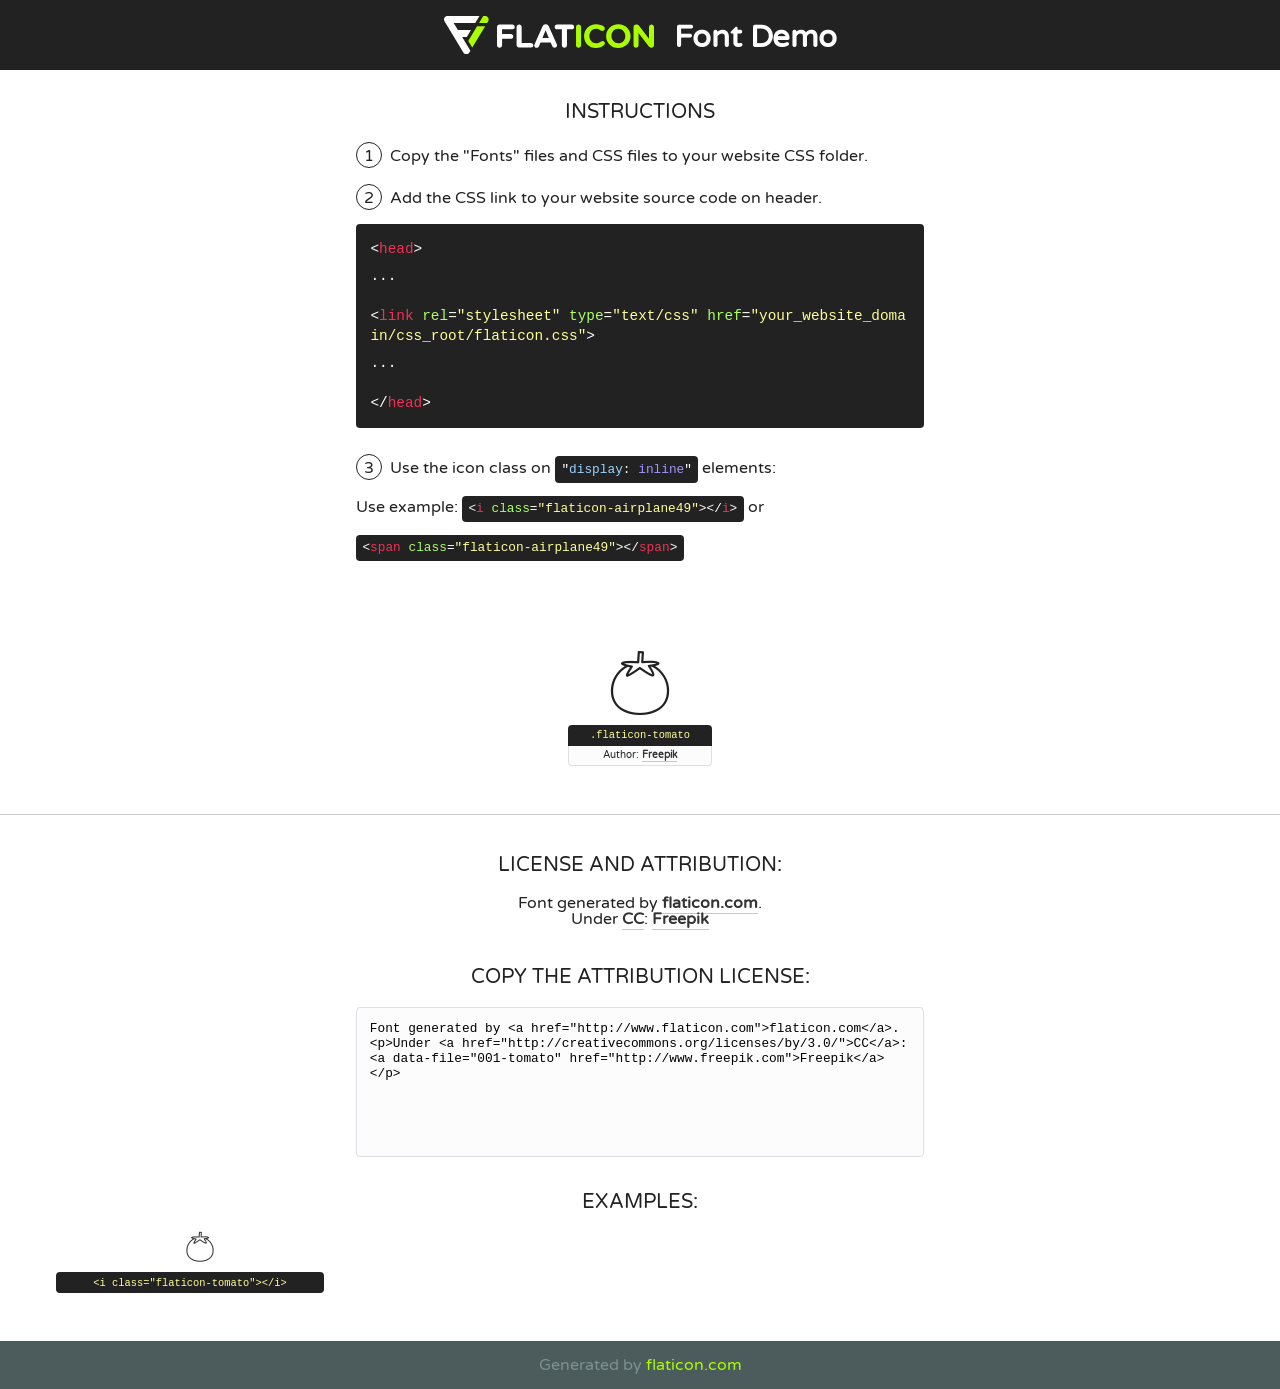
<file: flaticon.html>
<!DOCTYPE html>
<!--
  Flaticon icon font: Flaticon
  Creation date: 23/03/2018 08:26
-->
<html>
<!DOCTYPE html>
<html>

<head>
    <title>Flaticon WebFont</title>
    <link href="http://fonts.googleapis.com/css?family=Varela+Round" rel="stylesheet" type="text/css" />
    <link rel="stylesheet" type="text/css" href="flaticon.css">
    <meta charset="UTF-8">
    <style>
    html, body, div, span, applet, object, iframe,
    h1, h2, h3, h4, h5, h6, p, blockquote, pre,
    a, abbr, acronym, address, big, cite, code,
    del, dfn, em, img, ins, kbd, q, s, samp,
    small, strike, strong, sub, sup, tt, var,
    b, u, i, center,
    dl, dt, dd, ol, ul, li,
    fieldset, form, label, legend,
    table, caption, tbody, tfoot, thead, tr, th, td,
    article, aside, canvas, details, embed, 
    figure, figcaption, footer, header, hgroup, 
    menu, nav, output, ruby, section, summary,
    time, mark, audio, video {
        margin: 0;
        padding: 0;
        border: 0;
        font-size: 100%;
        font: inherit;
        vertical-align: baseline;
    }
    /* HTML5 display-role reset for older browsers */
    article, aside, details, figcaption, figure, 
    footer, header, hgroup, menu, nav, section {
        display: block;
    }
    body {
        line-height: 1;
    }
    ol, ul {
        list-style: none;
    }
    blockquote, q {
        quotes: none;
    }
    blockquote:before, blockquote:after,
    q:before, q:after {
        content: '';
        content: none;
    }
    table {
        border-collapse: collapse;
        border-spacing: 0;
    }
    body {
        font-family: 'Varela Round', Helvetica, Arial, sans-serif;
        font-size: 16px;
        color: #222;
    }
    a {
        color: #333;
        border-bottom: 1px solid #a9fd00;
        font-weight: bold;
        text-decoration: none;
    }
    * {
        -moz-box-sizing: border-box;
        -webkit-box-sizing: border-box;
        box-sizing: border-box;
        margin: 0;
        padding: 0;
    }
    [class^="flaticon-"]:before, [class*=" flaticon-"]:before, [class^="flaticon-"]:after, [class*=" flaticon-"]:after {
        font-family: Flaticon;
        font-size: 30px;
        font-style: normal;
        margin-left: 20px;
        color: #333;
    }
    .wrapper {
        max-width: 600px;
        margin: auto;
        padding: 0 1em;
    }
    .title {
        font-size: 1.25em;
        text-align: center;
        margin-bottom: 1em;
        text-transform: uppercase;
    }
    header {
        text-align: center;
        background-color: #222;
        color: #fff;
        padding: 1em;
    }
    header .logo {
        width: 210px;
        height: 38px;
        display: inline-block;
        vertical-align: middle;
        margin-right: 1em;
        border: none;
    }
    header strong {
        font-size: 1.95em;
        font-weight: bold;
        vertical-align: middle;
        margin-top: 5px;
        display: inline-block;
    }
    .demo {
        margin: 2em auto;
        line-height: 1.25em;
    }
    .demo ul li {
        margin-bottom: 1em;
    }
    .demo ul li .num {
        color: #222;
        border-radius: 20px;
        display: inline-block;
        width: 26px;
        padding: 3px;
        height: 26px;
        text-align: center;
        margin-right: 0.5em;
        border: 1px solid #222;
    }
    .demo ul li code {
        background-color: #222;
        border-radius: 4px;
        padding: 0.25em 0.5em;
        display: inline-block;
        color: #fff;
        font-family: Consolas,Monaco,Lucida Console,Liberation Mono,DejaVu Sans Mono,Bitstream Vera Sans Mono,Courier New, monospace;
        font-weight: lighter;
        margin-top: 1em;
        font-size: 0.8em;
        word-break: break-all;
    }
    .demo ul li code.big {
        padding: 1em;
        font-size: 0.9em;
    }
    .demo ul li code .red {
        color: #EF3159;
    }
    .demo ul li code .green {
        color: #ACFF65;
    }
    .demo ul li code .yellow {
        color: #FFFF99;
    }
    .demo ul li code .blue {
        color: #99D3FF;
    }
    .demo ul li code .purple {
        color: #A295FF;
    }
    .demo ul li code .dots {
        margin-top: 0.5em;
        display: block;
    }
    #glyphs {
        border-bottom: 1px solid #ccc;
        padding: 2em 0;
        text-align: center;
    }
    .glyph {
        display: inline-block;
        width: 9em;
        margin: 1em;
        text-align: center;
        vertical-align: top;
        background: #FFF;
    }
    .glyph .glyph-icon {
        padding: 10px;
        display: block;
        font-family:"Flaticon";
        font-size: 64px;
        line-height: 1;
    }
    .glyph .glyph-icon:before {
        font-size: 64px;
        color: #222;
        margin-left: 0;
    }
    .class-name {
        font-size: 0.65em;
        background-color: #222;
        color: #fff;
        border-radius: 4px 4px 0 0;
        padding: 0.5em;
        color: #FFFF99;
        font-family: Consolas,Monaco,Lucida Console,Liberation Mono,DejaVu Sans Mono,Bitstream Vera Sans Mono,Courier New, monospace;
    }
    .author-name {
        font-size: 0.6em;
        background-color: #fcfcfd;
        border: 1px solid #DEDEE4;
        border-top: 0;
        border-radius: 0 0 4px 4px;
        padding: 0.5em;
    }
    .class-name:last-child {
        font-size: 10px;
        color:#888;
    }
    .class-name:last-child a {
        font-size: 10px;
        color:#555;
    }
    .class-name:last-child a:hover {
        color:#a9fd00;
    }
    .glyph > input {
        display: block;
        width: 100px;
        margin: 5px auto;
        text-align: center;
        font-size: 12px;
        cursor: text;
    }
    .glyph > input.icon-input {
        font-family:"Flaticon";
        font-size: 16px;
        margin-bottom: 10px;
    }
    .attribution .title {
        margin-top: 2em;
    }
    .attribution textarea {
        background-color: #fcfcfd;
        padding: 1em;
        border: none;
        box-shadow: none;
        border: 1px solid #DEDEE4;
        border-radius: 4px;
        resize: none;
        width: 100%;
        height: 150px;
        font-size: 0.8em;
        font-family: Consolas,Monaco,Lucida Console,Liberation Mono,DejaVu Sans Mono,Bitstream Vera Sans Mono,Courier New, monospace;
        -webkit-appearance: none;
    }
    .iconsuse {
        margin: 2em auto;
        text-align: center;
        max-width: 1200px;
    }
    .iconsuse:after {
        content: '';
        display: table;
        clear: both;
    }
    .iconsuse .image {
        float: left;
        width: 25%;
        padding: 0 1em;
    }
    .iconsuse .image p {
        margin-bottom: 1em;
    }
    .iconsuse .image span {
        display: block;
        font-size: 0.65em;
        background-color: #222;
        color: #fff;
        border-radius: 4px;
        padding: 0.5em;
        color: #FFFF99;
        margin-top: 1em;
        font-family: Consolas,Monaco,Lucida Console,Liberation Mono,DejaVu Sans Mono,Bitstream Vera Sans Mono,Courier New, monospace;
    }
    #footer {
        text-align: center;
        background-color: #4C5B5C;
        color: #7c9192;
        padding: 1em;
    }
    #footer a {
        border: none;
        color: #a9fd00;
        font-weight: normal;
    }
    @media (max-width: 960px) {
        .iconsuse .image {
            width: 50%;
        }
    }
    @media (max-width: 560px) {
        .iconsuse .image {
            width: 100%;
        }
    }
    </style>
</head>

<body class="characters-off">

    <header>
        <a href="http://www.flaticon.com" target="_blank" class="logo">
            <svg version="1.1" xmlns="http://www.w3.org/2000/svg" xmlns:xlink="http://www.w3.org/1999/xlink" xmlns:a="http://ns.adobe.com/AdobeSVGViewerExtensions/3.0/" viewBox="0 0 560.875 102.036" enable-background="new 0 0 560.875 102.036" xml:space="preserve">
                <defs>
                </defs>
                <g>
                    <g class="letters">
                        <path fill="#ffffff" d="M141.596,29.675c0-3.777,2.985-6.767,6.764-6.767h34.438c3.426,0,6.15,2.728,6.15,6.15
                        c0,3.43-2.724,6.149-6.15,6.149h-27.674v13.091h23.719c3.429,0,6.151,2.724,6.151,6.15c0,3.43-2.723,6.149-6.151,6.149h-23.719
                        v17.574c0,3.773-2.986,6.761-6.764,6.761c-3.779,0-6.764-2.989-6.764-6.761V29.675z"></path>
                        <path fill="#ffffff" d="M193.844,29.149c0-3.781,2.985-6.767,6.764-6.767c3.776,0,6.763,2.985,6.763,6.767v42.957h25.039
                        c3.426,0,6.149,2.726,6.149,6.153c0,3.425-2.723,6.15-6.149,6.15h-31.802c-3.779,0-6.764-2.986-6.764-6.768V29.149z"></path>
                        <path fill="#ffffff" d="M241.891,75.71l21.438-48.407c1.492-3.341,4.215-5.357,7.906-5.357h0.792
                        c3.686,0,6.323,2.017,7.815,5.357l21.439,48.407c0.436,0.967,0.701,1.845,0.701,2.723c0,3.602-2.809,6.501-6.414,6.501
                        c-3.161,0-5.269-1.845-6.499-4.655l-4.132-9.661h-27.059l-4.301,10.102c-1.144,2.631-3.426,4.214-6.237,4.214
                        c-3.517,0-6.24-2.81-6.24-6.325C241.1,77.64,241.451,76.677,241.891,75.71z M279.932,58.666l-8.521-20.297l-8.526,20.297H279.932
                        z"></path>
                        <path fill="#ffffff" d="M314.864,35.387H301.86c-3.429,0-6.239-2.813-6.239-6.238c0-3.429,2.811-6.24,6.239-6.24h39.533
                        c3.426,0,6.237,2.811,6.237,6.24c0,3.425-2.811,6.238-6.237,6.238h-13.001v42.785c0,3.773-2.99,6.761-6.764,6.761
                        c-3.779,0-6.764-2.989-6.764-6.761V35.387z"></path>
                        <path fill="#A9FD00" d="M352.615,29.149c0-3.781,2.985-6.767,6.767-6.767c3.774,0,6.761,2.985,6.761,6.767v49.024
                        c0,3.773-2.987,6.761-6.761,6.761c-3.781,0-6.767-2.989-6.767-6.761V29.149z"></path>
                        <path fill="#A9FD00" d="M374.132,53.836v-0.179c0-17.481,13.178-31.801,32.065-31.801c9.22,0,15.459,2.458,20.557,6.238
                        c1.402,1.054,2.637,2.985,2.637,5.357c0,3.692-2.985,6.59-6.681,6.59c-1.845,0-3.071-0.702-4.044-1.319
                        c-3.776-2.813-7.729-4.393-12.562-4.393c-10.364,0-17.831,8.611-17.831,19.154v0.173c0,10.542,7.291,19.329,17.831,19.329
                        c5.715,0,9.492-1.756,13.359-4.834c1.049-0.874,2.458-1.491,4.039-1.491c3.429,0,6.325,2.813,6.325,6.236
                        c0,2.106-1.056,3.78-2.282,4.834c-5.539,4.834-12.036,7.733-21.878,7.733C387.572,85.464,374.132,71.493,374.132,53.836z"></path>
                        <path fill="#A9FD00" d="M433.009,53.836v-0.179c0-17.481,13.79-31.801,32.766-31.801c18.981,0,32.592,14.143,32.592,31.628v0.173
                        c0,17.483-13.785,31.807-32.769,31.807C446.625,85.464,433.009,71.32,433.009,53.836z M484.224,53.836v-0.179
                        c0-10.539-7.725-19.326-18.626-19.326c-10.893,0-18.449,8.611-18.449,19.154v0.173c0,10.542,7.73,19.329,18.626,19.329
                        C476.676,72.986,484.224,64.378,484.224,53.836z"></path>
                        <path fill="#A9FD00" d="M506.233,29.321c0-3.774,2.99-6.763,6.767-6.763h1.401c3.252,0,5.183,1.583,7.029,3.953l26.093,34.265
                        V29.059c0-3.692,2.99-6.677,6.681-6.677c3.683,0,6.671,2.985,6.671,6.677v48.934c0,3.78-2.987,6.765-6.764,6.765h-0.436
                        c-3.257,0-5.188-1.581-7.034-3.953l-27.056-35.492v32.944c0,3.687-2.985,6.676-6.678,6.676c-3.683,0-6.673-2.989-6.673-6.676
                        V29.321z"></path>
                    </g>
                    <g class="insignia">
                        <path fill="#ffffff" d="M48.372,56.137h12.517l11.156-18.537H37.186L25.688,18.539h57.825L94.668,0H9.271
                        C5.925,0,2.842,1.801,1.198,4.716c-1.644,2.907-1.593,6.482,0.134,9.343l50.38,83.501c1.678,2.781,4.689,4.476,7.938,4.476
                        c3.246,0,6.257-1.695,7.935-4.476l2.898-4.804L48.372,56.137z"></path>
                        <g class="i">
                            <path fill="#A9FD00" d="M93.575,18.539h0.031v0.004l21.652,0.004l2.705-4.488c1.727-2.861,1.778-6.436,0.133-9.343
                            C116.454,1.801,113.371,0,110.026,0h-5.294L93.575,18.539z"></path>
                            <polygon fill="#A9FD00" points="88.291,27.356 64.725,66.486 75.519,84.404 109.942,27.356"></polygon>
                        </g>
                    </g>
                </g>
            </svg>
        </a>
        <strong>Font Demo</strong>
    </header>


    <section class="demo wrapper">

        <p class="title">Instructions</p>

        <ul>
            <li>
                <span class="num">1</span>Copy the "Fonts" files and CSS files to your website CSS folder.
            </li>
            <li>
                <span class="num">2</span>Add the CSS link to your website source code on header.
                <code class="big">
                    &lt;<span class="red">head</span>&gt;
                    <br/><span class="dots">...</span>
                    <br/>&lt;<span class="red">link</span> <span class="green">rel</span>=<span class="yellow">"stylesheet"</span> <span class="green">type</span>=<span class="yellow">"text/css"</span> <span class="green">href</span>=<span class="yellow">"your_website_domain/css_root/flaticon.css"</span>&gt;
                    <br/><span class="dots">...</span>
                    <br/>&lt;/<span class="red">head</span>&gt;
                </code>
            </li>

            <li>
                <p>
                    <span class="num">3</span>Use the icon class on <code>"<span class="blue">display</span>:<span class="purple"> inline</span>"</code> elements:
                    <br />
                    Use example: <code>&lt;<span class="red">i</span> <span class="green">class</span>=<span class="yellow">&quot;flaticon-airplane49&quot;</span>&gt;&lt;/<span class="red">i</span>&gt;</code> or <code>&lt;<span class="red">span</span> <span class="green">class</span>=<span class="yellow">&quot;flaticon-airplane49&quot;</span>&gt;&lt;/<span class="red">span</span>&gt;</code>
            </li>
        </ul>

    </section>




   <section id="glyphs">          
    
      
        <div class="glyph"><div class="glyph-icon flaticon-tomato"></div>
            <div class="class-name">.flaticon-tomato</div>
            <div class="author-name">Author: <a data-file="001-tomato" href="http://www.freepik.com">Freepik</a> </div> 
        </div>        
        

    </section>



    <section class="attribution wrapper"   style="text-align:center;">

      <div class="title">License and attribution:</div><div class="attrDiv">Font generated by <a href="http://www.flaticon.com">flaticon.com</a>. <div><p>Under <a href="http://creativecommons.org/licenses/by/3.0/">CC</a>: <a data-file="001-tomato" href="http://www.freepik.com">Freepik</a></p>  </div>
      </div>
      <div class="title">Copy the Attribution License:</div>

    <textarea onclick="this.focus();this.select();">Font generated by &lt;a href=&quot;http://www.flaticon.com&quot;&gt;flaticon.com&lt;/a&gt;. <p>Under <a href="http://creativecommons.org/licenses/by/3.0/">CC</a>: <a data-file="001-tomato" href="http://www.freepik.com">Freepik</a></p>  
     </textarea>

    </section>

    <section class="iconsuse">

          <div class="title">Examples:</div>            
             
            <div class="image">
                <p>
                    <i class="glyph-icon flaticon-tomato"></i> 
                    <span>&lt;i class=&quot;flaticon-tomato&quot;&gt;&lt;/i&gt;</span>
                </p>
            </div>
                       
        </div>
                            
    </section>

<div id="footer">
    <div>Generated by <a href="http://www.flaticon.com">flaticon.com</a>
    </div>
</div>



</body>
</html>
</file>
<file: flaticon.css>
/*
  	Flaticon icon font: Flaticon
  	Creation date: 23/03/2018 08:26
  	*/

@font-face {
  font-family: "Flaticon";
  src: url("./Flaticon.eot");
  src: url("./Flaticon.eot?#iefix") format("embedded-opentype"),
       url("./Flaticon.woff") format("woff"),
       url("./Flaticon.ttf") format("truetype"),
       url("./Flaticon.svg#Flaticon") format("svg");
  font-weight: normal;
  font-style: normal;
}

@media screen and (-webkit-min-device-pixel-ratio:0) {
  @font-face {
    font-family: "Flaticon";
    src: url("./Flaticon.svg#Flaticon") format("svg");
  }
}

[class^="flaticon-"]:before, [class*=" flaticon-"]:before,
[class^="flaticon-"]:after, [class*=" flaticon-"]:after {
  font-family: Flaticon;
  font-size: 50px;
  font-style: bold;
  margin-left: 20px;
  color: red;
}

.flaticon-tomato:before { content: "\f100"; }
</file>
